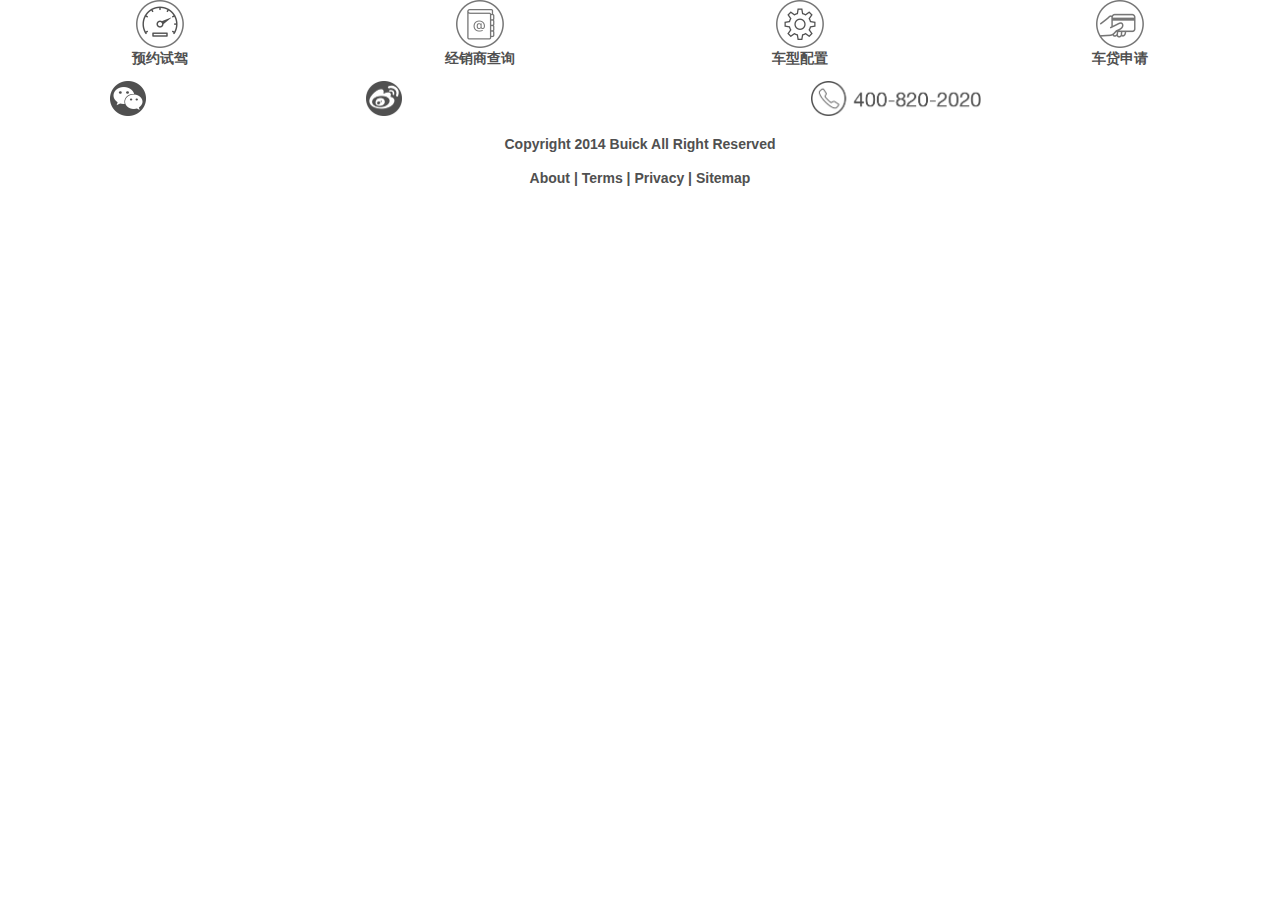
<file: footter.html>
<!DOCTYPE html>
<!--[if IEMobile 7 ]>    <html class="no-js iem7"> <![endif]-->
<!--[if (gt IEMobile 7)|!(IEMobile)]><!-->
<html class="no-js">
<!--<![endif]-->

<head>
    <meta charset="utf-8">
    <title>buick</title>
    <meta name="viewport" content="width=device-width, initial-scale=1.0, minimum-scale=1.0,user-scalable=no" />
    <!-- 兼容性 每个页面必加-->
    <link rel="stylesheet" href="css/normalize.css">
    <!-- 全局 每个页面必加 -->
    <link rel="stylesheet" href="css/global.css">
</head>

<body>
      <div class="footter_content">
        <ul>
            <li><a href=""><img src="img/footer_driveico.png" alt="" height="100%"><br/><b>预约试驾</b></a></li>
            <li><a href=""><img src="img/footer_dealerico.png" alt="" height="100%"><br/><b>经销商查询</b></a></li>
            <li><a href=""><img src="img/footer_configico.png" alt="" height="100%"><br/><b>车型配置</b></a></li>
            <li><a href=""><img src="img/footer_loanico.png" alt="" height="100%"><br/><b>车贷申请</b></a></li>
          </ul>
          <div class="footter_share">
            <ul>
                <li>
              <a>
                <img id="resetbtn" src="img/weixin_ico.png" height="100%">
              </a></li>
              <li><a>
                <img id="submitbtn" src="img/weibo_ico.png" height="100%">
              </a></li>
              <li><a>
                <img id="submitbtn" src="img/footer_phoneico.png" height="100%">
              </a></li>
            </ul>
          </div>
          <div class="footter_copyright">
              <p>Copyright 2014 Buick  All Right Reserved</p>
              <p><a href="index.html">About</a>   |  <a>Terms</a>   |   <a>Privacy</a>   |   <a>Sitemap</a></p>
          </div>
      </div>
</body>

</html>
</file>
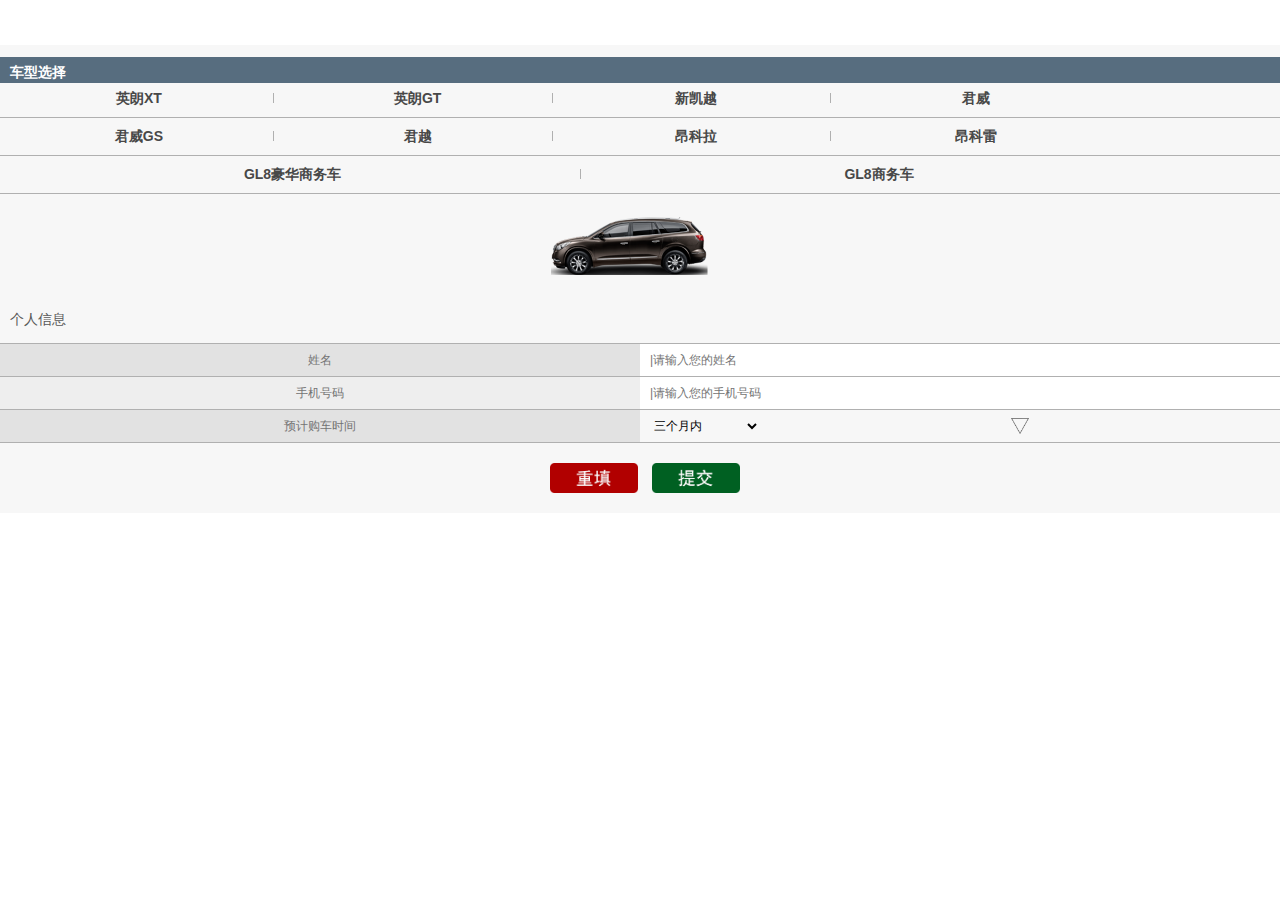
<file: left-side.html>
<!DOCTYPE html>
<!--[if IEMobile 7 ]>    <html class="no-js iem7"> <![endif]-->
<!--[if (gt IEMobile 7)|!(IEMobile)]><!-->
<html class="no-js">
<!--<![endif]-->

<head>
    <meta charset="utf-8">
    <title>buick</title>
    <meta name="viewport" content="width=device-width, initial-scale=1.0, minimum-scale=1.0,user-scalable=no" />
    <!-- 兼容性 每个页面必加-->
    <link rel="stylesheet" href="css/normalize.css">
    <!-- 全局 每个页面必加 -->
    <link rel="stylesheet" href="css/global.css">
    <script src="script/swipe.min.js"></script>
</head>

<body>

<div class="left_side_centent">
        <h2 class="title">车型选择</h2>
      <div class="centent">
         <ul>
            <li><p>英朗XT</p></li>
            <li><p>英朗GT</p></li>
            <li><p>新凯越</p></li>
            <li><p>君威</p></li>
          </ul>  
          <ul>
            <li><p>君威GS</p></li>
            <li><p>君越</p></li>
            <li><p>昂科拉</p></li>
            <li><p>昂科雷</p></li>
          </ul>  
          <ul>
            <li><p>GL8豪华商务车</p></li>
            <li><p>GL8商务车</p></li>
          </ul>
          <div id="slider" class="swipe" style="visibility: visible;">
            <div class="swipe-wrap" id="swipe-wrap">
              <figure index="car_enclave">
                  <img src="img/car_enclave.png" height="100%">
              </figure>
              <figure index="1">
                  <img src="img/car_encore.png" height="100%">
              </figure>
              <figure index="2">
                  <img src="img/car_excelle.png" height="100%">
              </figure>
              <figure index="3">
                  <img src="img/car_excelleGT.png" height="100%">
              </figure>
              <figure index="4">
                  <img src="img/car_excelleXT.png" height="100%">
              </figure>
              <figure index="5">
                  <img src="img/car_gl8201.png" height="100%">
              </figure>
              <figure index="6">
                  <img src="img/car_gl8258.png" height="100%">
              </figure>
              <figure index="7">
                  <img src="img/car_newLacrosse.png" height="100%">
              </figure>
              <figure index="8">
                  <img src="img/car_newRegal.png" height="100%">
              </figure>
              <figure index="9">
                  <img src="img/car_newRegalGs.png" height="100%">
              </figure>
            </div>
          </div>

          <div class="leftside_drive">
            <p class="leftside_drive_title">个人信息</p>
              <label class="firstchild"><span style="background:#e2e2e2;">姓名</span><input name="" type="text" placeholder="|请输入您的姓名"></label>
              <label><span style="background:#eee;">手机号码</span><input name="" type="tel" placeholder="|请输入您的手机号码" maxlength="11"></label>
              <label><span style="background:#e2e2e2;">预计购车时间</span><span style="background:#f7f7f7;"><select id="selectVal"> 
                  <option>三个月内</option> 
                  <option>六个月内</option> 
                  <option>一年以内</option>                 
                </select>
                <img src="img/leftside_downicon.png" alt="" height="50%"></span>
            </label>
            <div class="btn">
              <a>
                <img id="resetbtn" src="img/leftside_resetbtn.png" height="100%">
              </a>
              <a>
                <img id="submitbtn" src="img/leftside_submitbtn.png" height="100%">
              </a>
            </div>
          </div>
      </div> 
      </div>
     
</body>

</html>
</file>
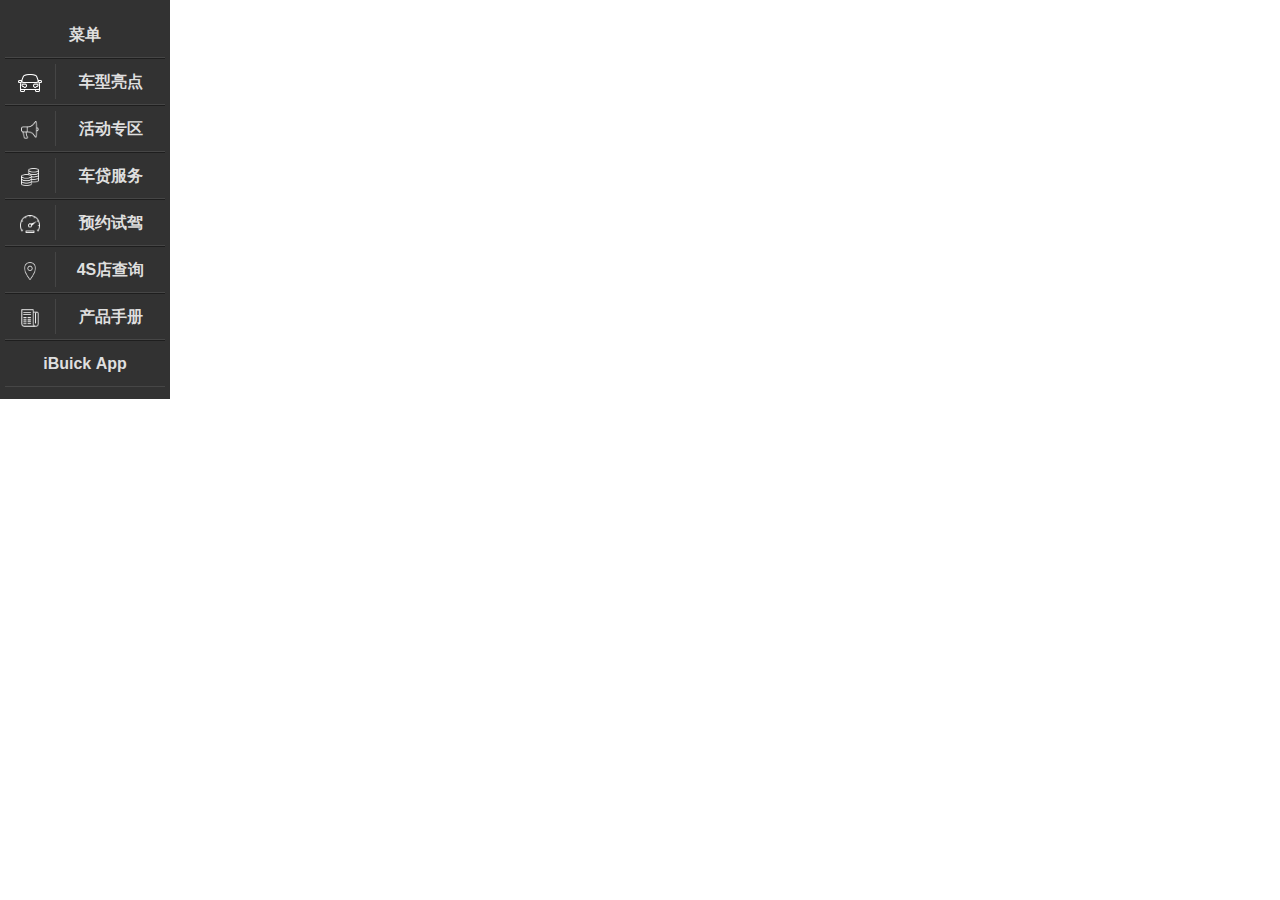
<file: right-side.html>
<!DOCTYPE html>
<!--[if IEMobile 7 ]>    <html class="no-js iem7"> <![endif]-->
<!--[if (gt IEMobile 7)|!(IEMobile)]><!-->
<html class="no-js">
<!--<![endif]-->

<head>
    <meta charset="utf-8">
    <title>buick</title>
    <meta name="viewport" content="width=device-width, initial-scale=1.0, minimum-scale=1.0,user-scalable=no" />
    <!-- 兼容性 每个页面必加-->
    <link rel="stylesheet" href="css/normalize.css">
    <!-- 全局 每个页面必加 -->
    <link rel="stylesheet" href="css/global.css">
</head>

<body>
      <div class="right_side_menu">
        <ul>
            <li>菜单</li>
            <li><span class="right_side_ico"><img src="img/rightside_icon01.png" alt="" height="50%"></span><a class="left" href="http://m.buick.com.cn/html5/modelArea/modelAreaIndex.jsp">车型亮点</a></li>
            <li><span class="right_side_ico"><img src="img/rightside_icon02.png" alt="" height="50%"></span><a class="left" href="http://m.buick.com.cn/html5/other/action.jsp">活动专区</a></li>
            <li><span class="right_side_ico"><img src="img/rightside_icon03.png" alt="" height="50%"></span><a class="left" href="http://m.buick.com.cn/html5/credit/credit.jsp">车贷服务</a></li>
            <li><span class="right_side_ico"><img src="img/rightside_icon04.png" alt="" height="50%"></span><a class="left" href="http://m.buick.com.cn/html5/other/subscribeDrive.jsp">预约试驾</a></li>
            <li><span class="right_side_ico"><img src="img/rightside_icon05.png" alt="" height="50%"></span><a class="left" href="http://m.buick.com.cn/html5/dealers/dealersIndex.jsp">4S店查询</a></li>
            <li><span class="right_side_ico"><img src="img/rightside_icon06.png" alt="" height="50%"></span><a class="left" href="http://m.buick.com.cn/html5/other/productManual.jsp">产品手册</a></li>
            <li><a class="" href="http://m.buick.com.cn/html5/other/appDownload.jsp">iBuick&nbsp;App</a></li>
          </ul>
      </div>
</body>

</html>
</file>
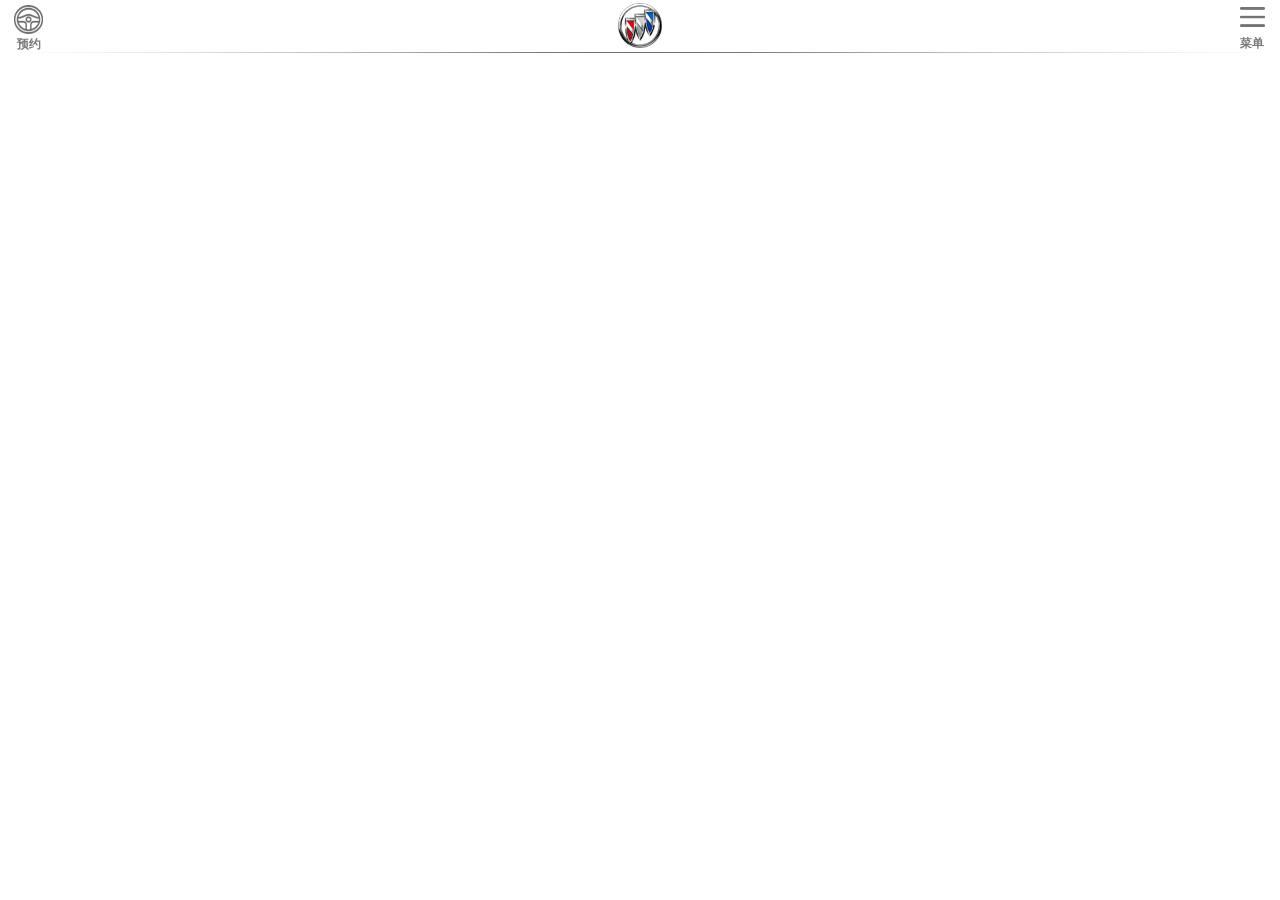
<file: temp.html>
<!DOCTYPE html>
<!--[if IEMobile 7 ]>    <html class="no-js iem7"> <![endif]-->
<!--[if (gt IEMobile 7)|!(IEMobile)]><!-->
<html class="no-js">
<!--<![endif]-->

<head>
    <meta charset="utf-8">
    <title>buick</title>
    <meta name="viewport" content="width=device-width, initial-scale=1.0, minimum-scale=1.0,user-scalable=no" />
    <!-- 兼容性 每个页面必加-->
    <link rel="stylesheet" href="css/normalize.css">
    <!-- 全局 每个页面必加 -->
    <link rel="stylesheet" href="css/global.css">
    <!-- 单个页面添加 -->
    <link rel="stylesheet" href="css/index.css">
</head>

<body>
    <div id="wrap">  
        <header id="header">
          <div class="drive"><a href="#" class="icondrive"><b></b>预约</a></div>
          <div class="logo"><a href="#" class="iconLogo"></a></div>
          <div class="menu"><a href="#" class="iconMenu"><b></b>菜单</a></div>
          <img src="img/top_navline1.png">
        </header>
        <div id="container">
            <div id="left_side"><!-- left_side --></div>
            <!-- 页面更新这里 -->
            <div id="content">
            </div>
        </div>
        <footer id="footer"><!-- footer --></footer>  
    </div> 
    <div id="right_side">
    </div>  
    <!-- 微信提示框 -->
    <div class="weixin_share_tip">
        <div class="tip"></div>
    </div>

    <!-- loading -->
    <div class="loading" id="loading">
        <p>加载中...</p>
    </div>
</body>

</html>
</file>
<file: css/global.css>
/*
 * HTML5 Boilerplate
 *
 * What follows is the result of much research on cross-browser styling.
 * Credit left inline and big thanks to Nicolas Gallagher, Jonathan Neal,
 * Kroc Camen, and the H5BP dev community and team.
 * @authors wjsu
 * @date    2014-08-19 13:54:37
 * 全局
 * @version 1.0.0
 */

/* ==========================================================================
   Base styles: opinionated defaults
   ========================================================================== */

html, button, input, select, textarea {
    font-size: 12px;
    border: 0px solid #fff;
}
body {
    overflow: hidden;
    background-color: #fff;
    font-family: "微软雅黑",sans-serif,"宋体",Arial;
}
a {
    color: #00e;
}
a:visited {
    color: #551a8b;
}
a:hover {
    color: #06e;
}
select {}
/*
 * Remove the gap between images and the bottom of their containers: h5bp.com/i/440
 */

img {
    vertical-align: middle;
}
/*
 * Remove default fieldset styles.
 */

fieldset {
    border: 0;
    margin: 0;
    padding: 0;
}
/*
 * Allow only vertical resizing of textareas.
 */

textarea {
    resize: vertical;
}
/* Prevent callout */

.nocallout {
    -webkit-touch-callout: none;
}
.pressed {
    background-color: rgba(0, 0, 0, 0.7);
}
/* A hack for HTML5 contenteditable attribute on mobile */

textarea[contenteditable] {
    -webkit-appearance: none;
}
/* A workaround for S60 3.x and 5.0 devices which do not animated gif images if
   they have been set as display: none */

.gifhidden {
    position: absolute;
    left: -100%;
}
/*
 * Image replacement
 */

.ir {
    background-color: transparent;
    background-repeat: no-repeat;
    border: 0;
    direction: ltr;
    display: block;
    overflow: hidden;
    text-align: left;
    text-indent: -999em;
}
.ir br {
    display: none;
}
/*
 * Hide from both screenreaders and browsers: h5bp.com/u
 */

.hidden {
    display: none !important;
    visibility: hidden;
}
/*
 * Hide only visually, but have it available for screenreaders: h5bp.com/v
 */

.visuallyhidden {
    border: 0;
    clip: rect(0 0 0 0);
    height: 1px;
    margin: -1px;
    overflow: hidden;
    padding: 0;
    position: absolute;
    width: 1px;
}
/*
 * Extends the .visuallyhidden class to allow the element to be focusable
 * when navigated to via the keyboard: h5bp.com/p
 */

.visuallyhidden.focusable:active, .visuallyhidden.focusable:focus {
    clip: auto;
    height: auto;
    margin: 0;
    overflow: visible;
    position: static;
    width: auto;
}
/*
 * Hide visually and from screenreaders, but maintain layout
 */

.invisible {
    visibility: hidden;
}
/**
 * Clearfix helper
 * Used to contain floats: h5bp.com/q
 */

.clearfix:before, .clearfix:after {
    content: "";
    display: table;
}
.clearfix:after {
    clear: both;
}
/*
 * For IE 6/7 only
 * Include this rule to trigger hasLayout and contain floats.
 */

.clearfix {
    *zoom: 1;
}
/* ==========================================================================
   EXAMPLE Media Queries for Responsive Design.
   Theses examples override the primary ('mobile first') styles.
   Modify as content requires.
   ========================================================================== */

@media only screen and (min-width: 800px) {
    /* Style adjustments for viewports that meet the condition */
}
@media only screen and (-webkit-min-device-pixel-ratio: 1.5), only screen and (min-resolution: 144dpi) {
    /* Style adjustments for viewports that meet the condition */
}
#wrap {
    width: 100%;
    height: 100%;
    overflow: hidden;
}


/**
 * 顶部菜单
 */

#header {
  height: 53px;
  width: 100%;
  clear: both;
  position: fixed;
  top: 0;
  left: 0;
  z-index: 121;
}

#header img {
  width: 100%;
  height: 1px;
  position: absolute;
  bottom: 0px;
  left: 0px;
  z-index: 1;
}
#header a {
  display: block;
  color: #7b7b7c;
  text-decoration: none;
  text-align: center;
}

#header .drive{
  position: absolute;
  z-index: 2;
  left: 0;
  top: 5px;
  width: 57px;
}

#header .drive .icondrive{
    float: right;
  width: 100%;
  height: 100%;
  line-height: 20px;
  font-size: 12px;
  color: #7b7b7c;
  font-weight: 600;
}

#header .drive .icondrive b {
  display: block;
  height: 29px;
  background-image: url(../img/nav_drive.png);
  background-position: 50% 100%;
  background-repeat: no-repeat;
  background-size: auto 100%;
}

#header .logo{
  position: relative;
  z-index: 1;
  width: 100%;
  margin: 3px auto;
}

#header .iconLogo {
  height: 45px;
  margin: 0 auto;
  text-indent: -99999px;
  overflow: hidden;
  background-image: url(../img/nav_logo.png);
  background-position: 50% 50%;
  background-repeat: no-repeat;
  background-size: auto 100%;
}

#header .menu {
  position: absolute;
  z-index: 2;
  right: 0;
  top: 5px;
  width: 56px;
}

#header .menu .iconMenu {
  float: right;
  width: 100%;
  height: 100%;
  line-height: 26px;
  font-size: 12px;
  color: #7b7b7c;
  font-weight: 600;
}

#header .menu .iconMenu b {
  display: block;
  height: 25px;
  background-image: url(../img/nav_menu.png);
  background-position: 50% 50%;
  background-repeat: no-repeat;
  background-size: 25px auto;
}


/**
 * 中间自定义区域
 */

#container {
    position: absolute;
    width: 100%;
    top: 53px;
    left: 0px;
    overflow: hidden;
}


/*右边弹出菜单*/
#right_side {

}

.right_side_menu {
    width: 170px;
    background: #323232;
    position: absolute;
    top: 0px;
    z-index: 10;
}
.right_side_menu ul{
    padding:0 5px 0 5px;
}
.right_side_menu li{
    height:35px;
    color:#dfdfdf;
    line-height:35px;
    font-size:16px;
    list-style:none;
    font-weight:bold;
    padding:5px 0 5px 0;
    border-top: 1px solid #1E1E1E;
    border-bottom: 1px solid #464646;
    text-align: center;
}
.right_side_menu li:nth-child(1) {border-top: 0px solid #1E1E1E;}
.right_side_menu li a{width:108px;text-align:center;color:#dfdfdf;text-decoration:none;}
.right_side_menu li a:hover{color:#dfdfdf;text-decoration:none;}

.right_side_menu li .right_side_ico{
    display: block;
    float: left;
    width:50px;
    height:35px;
    text-align: center;
    border-right:1px solid #454545;
}


/*左边弹出菜单*/
#left_side {

}

.left_side_centent {
    width:100%;
    background:#f7f7f7;
    position:absolute;
    top:45px;
    z-index:10;
}

.left_side_centent .title {
    height: 30px;
    line-height: 30px;
    background: #576D7F;
    text-align: left;
    padding: 0 0 0 10px;
    color: #FFF;
    margin-bottom: -4px;
    font-size: 14px;
}
.left_side_centent .centent {
    background: #F7F7F7;
}

.left_side_centent .centent ul{
    width: 100%;
    margin: -4px 0px 0 0;
    padding: 0px;
    display: inline-block;
    border-bottom: 1px solid #B0B0B0;
}


.left_side_centent .centent ul li{
    list-style:none;
    padding:0; 
    margin:0 5px;
    float: left;
    text-align: center;
}

.left_side_centent .centent ul:nth-child(1) li,.left_side_centent .centent ul:nth-child(2) li{
    width: 21%;
}

.left_side_centent .centent ul:nth-child(3) li {
    width: 45%;
}

.left_side_centent .centent ul li p{
    font-size: 14px;
    line-height: 10px;
    font-weight: bold;
    color: #484848;
    border-right: 1px solid #B0B0B0;
}

.left_side_centent .centent ul li:last-child p{
    border-right: 0px solid #B0B0B0;
}

.left_side_centent .centent .swipe {
  width: 100%;
  height: 60px;
  overflow: hidden;
  visibility: hidden;
  z-index: 100;
  padding: 20px 0 20px 0;
}

.left_side_centent .centent .swipe-wrap {
  height: 100%;
  overflow: hidden;
}
.left_side_centent .centent .swipe-wrap > figure {
  height: 100%;
  float: left;
  width: 100%;
  position: relative;
  text-align: center;
}

.left_side_centent .centent .figure {
  height: 100%;
  float: left;
  width: 100%;
  z-index: 100;
}

.left_side_centent .centent .leftside_drive .leftside_drive_title{
    display: block;
     text-align: left;
    padding: 0 10px;
    font-size: 14px;
    color: #595959;
}
.left_side_centent .centent .leftside_drive label{
    display: block;
    width: 100%;
    height: 32px;
    background: #fff;
    border-bottom: 1px solid #B0B0B0;
}
.left_side_centent .centent .leftside_drive .firstchild{
    border-top: 1px solid #B0B0B0;
}


.left_side_centent .centent .leftside_drive label span{
    float: left;
    width: 50%;
    height: 32px;
    line-height: 32px;
    color: #747474;
    text-align: center;
}
.left_side_centent .centent .leftside_drive label input {
    float: left;
    width: 45%;
    height: 32px;
    line-height: 32px;
    color: #747474;
    padding: 0 0 0 10px;
}

.left_side_centent .centent .leftside_drive label select {
    float: left;
    width: 120px;
    height: 32px;
    line-height: 32px;
    background: rgba(0,0,0,0);
    padding: 0 0 0 10px;
}

/*底部*/

.footter_content {

}

.footter_content ul{
    list-style: none;
    width: 100%;
    margin: 0;
    padding: 0;
    display: inline-block;
}

.footter_content ul li{
    list-style: none;
    height: 48px;
    width: 25%;
    float: left;
    margin: 0;
    padding: 0;
    text-align: center;
}


.footter_content ul li a{
    float: right;
    width: 100%;
    height: 100%;
    line-height: 20px;
    font-size: 14px;
    color: #505050;
    font-weight: 600;
    text-decoration: none;
}
.footter_content .footter_share {
    width: 100%;
    height: 35px;
    margin-top: 30px;
    margin-bottom: 18px;
}
.footter_content .footter_share ul{
    list-style: none;
    width: 100%;
    margin: 0;
    padding: 0;
    display: inline-block;
}

.footter_content .footter_share ul li{
    list-style: none;
    height: 35px;
    float: left;
    margin: 0;
    padding: 0;
    text-align: center;
}

.footter_content .footter_share ul li:nth-child(1),.footter_content .footter_share ul li:nth-child(2){
    width: 20%;
}

.footter_content .footter_share ul li:nth-child(3){
    width: 60%;
}

.footter_copyright {
    width: 100%;
}
.footter_copyright p {
    text-align: center;
    display: block;
    line-height: 20px;
    font-size: 14px;
    color: #505050; 
    font-weight: 600;
}

.footter_copyright p a{
    line-height: 20px;
    font-size: 14px;
    color: #505050; 
    font-weight: 600;
    text-decoration: none;
}
.btn {
    height: 30px;
    width: 100%;
    text-align: center;
    margin-bottom: 20px;
    margin-top: 20px;
}

.btn a {
    margin-left: 10px;
}

.loading {
    position: fixed;
    z-index: 100000;
    width: 100%;
    height: 100%;
    background: rgba(255, 240, 222, 1);
    /*background-image: url("../img/loading.gif");*/
    background-position: 50% 50%;
    background-repeat: no-repeat;
    display: none;
}
.loading p {
    position: absolute;
    width: 60px;
    height: 16px;
    left: 50%;
    margin-left: -23px;
    top: 52%;
    font-weight: bold;
    margin-top: 0px;
    color: #ea5c00;
}
</file>
<file: css/index.css>
/**
 * 
 * @authors wjsu
 * @date    2014-08-19 13:54:37
 * 首页顶部菜单
 * @version 1.0.0
 */

#container #content #content .cars_nav {
    width: 100%;
    height: 36px;
    position: fixed;
    overflow: hidden;
    border-bottom: 1px solid #707070;
}

#container #content .cars_nav .shadeL{
  position:absolute;width:60px;height:36px;top:0;left:0;/*padding:10px 0 0 0;*/
  background:rgba(255,255,255,0.8);
  background: -moz-linear-gradient( left, rgba(255,255,255,1) 0%,rgba(255,255,255,1) 20%, rgba(255,255,255,0) 100%); /* FF3.6+ */
  background: -webkit-gradient(linear, left , right , color-stop(0%,rgba(255,255,255,1)),color-stop(20%,rgba(255,255,255,1)),color-stop(100%,rgba(255,255,255,0))); /* Chrome,Safari4+ */
  background: -webkit-linear-gradient(left,rgba(255,255,255,1) 0%,rgba(255,255,255,1) 20%, rgba(255,255,255,0) 100%);/* Chrome10+,Safari5.1+ */
  background: -o-linear-gradient(left,rgba(255,255,255,1) 0%,rgba(255,255,255,1) 20%, rgba(255,255,255,0) 100%); /* Opera 11.10+ */
  background: -ms-linear-gradient(left,rgba(255,255,255,1) 0%,rgba(255,255,255,1) 20%, rgba(255,255,255,0) 100%); /* IE10+ */
  background: linear-gradient(to right,rgba(255,255,255,1) 0%,rgba(255,255,255,1) 20%, rgba(255,255,255,0) 100%); /* W3C */
}

#container #content .cars_nav .shadeR{position:absolute;width:60px;height:36px;top:0;right:0;
  background:rgba(255,255,255,0.8);
  background: -moz-linear-gradient( right, rgba(255,255,255,1) 0%,rgba(255,255,255,1) 20%, rgba(255,255,255,255,0) 100%); /* FF3.6+ */
  background: -webkit-gradient(linear, rigth , left , color-stop(0%,rgba(255,255,255,1)),color-stop(20%,rgba(255,255,255,1)),color-stop(100%,rgba(255,255,255,0))); /* Chrome,Safari4+ */
  background: -webkit-linear-gradient(right,rgba(255,255,255,1) 0%,rgba(255,255,255,1) 20%, rgba(255,255,255,0) 100%);/* Chrome10+,Safari5.1+ */
  background: -o-linear-gradient(right,rgba(255,255,255,1) 0%,rgba(255,255,255,1) 20%, rgba(255,255,255,255,0) 100%); /* Opera 11.10+ */
  background: -ms-linear-gradient(right,rgba(255,255,255,1) 0%,rgba(255,255,255,1) 20%, rgba(255,255,255,255,0) 100%); /* IE10+ */
  background: linear-gradient(to left,rgba(255,255,255,1) 0%,rgba(255,255,255,1) 20%, rgba(255,255,255,0) 100%); /* W3C */
}

#container #content .cars_nav .cars_name {
    display:block;
    white-space:nowrap;
    /*width:500px;*/
    overflow:auto;
}

#container #content .cars_nav .cars_name ul{
    margin: -4px 0px 0 0;
}

#container #content .cars_nav .cars_name ul li{
    list-style:none;
    padding:0; 
    margin:0 5px; 
   display:inline-block;
}

#container #content .cars_nav .cars_name ul li p{
    font-size: 14px;
    color: #6a6a6a;
}
</file>
